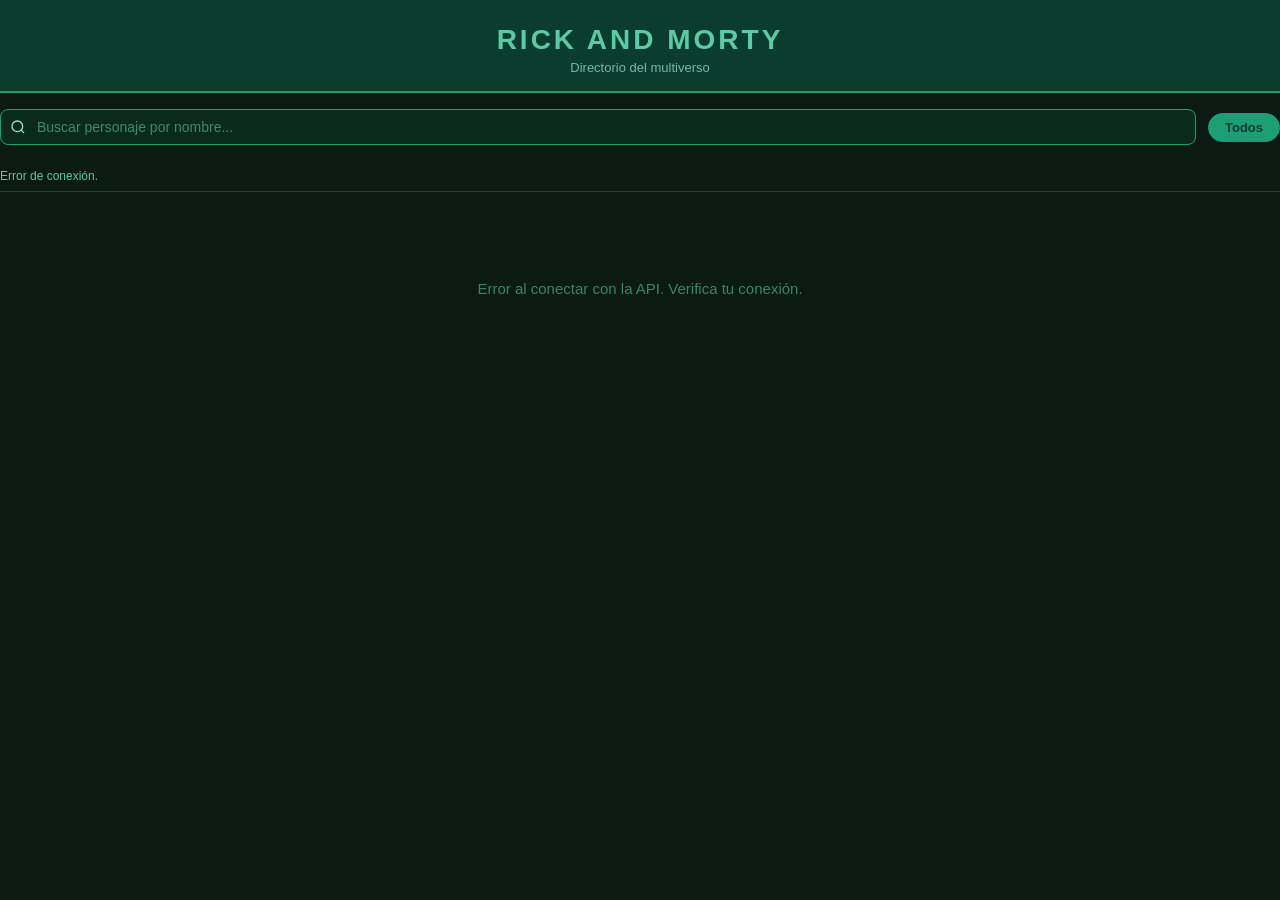
<file: API RICKANDMORTY/index.html>
<!DOCTYPE html>
<html lang="es">
<head>
    <meta charset="UTF-8">
    <meta name="viewport" content="width=device-width, initial-scale=1.0">
    <title>Rick and Morty - Personajes</title>
    <link rel="stylesheet" href="styles.css">
   
</head>
<body>

    <header>
        <h1>RICK AND MORTY</h1>
        <p>Directorio del multiverso</p>
    </header>

    <div class="controls">
        <!-- Búsqueda por nombre -->
        <div class="search-wrap">
            <svg width="16" height="16" viewBox="0 0 24 24" fill="none" stroke="currentColor" stroke-width="2">
                <circle cx="11" cy="11" r="8"/><path d="m21 21-4.35-4.35"/>
            </svg>
            <input type="text" id="searchInput" placeholder="Buscar personaje por nombre..." />
        </div>

        <!-- Filtros de especie (se generan con JS) -->
        <div class="filters" id="filters">
            <button class="filter-btn active" data-species="all">Todos</button>
        </div>
    </div>

    <div class="stats-bar" id="statsBar">Cargando personajes...</div>

    <div class="grid" id="grid">
        <div class="loading">
            <div class="spinner"></div>
            Conectando con la API del multiverso...
        </div>
    </div>

    <div class="pagination" id="pagination"></div>

    <script>
        // =============================================
        //  VARIABLES GLOBALES
        // =============================================
        let todosLosPersonajes = [];  // Todos los personajes descargados de la API
        let personajesFiltrados = []; // Resultado de aplicar búsqueda + filtro de especie
        let especieActiva = 'all';    // Filtro de especie seleccionado
        let textoBusqueda = '';       // Texto del input de búsqueda
        let paginaActual = 1;
        const POR_PAGINA = 20;        // Cuántos personajes mostrar por página

        // =============================================
        //  1. OBTENER TODOS LOS PERSONAJES DE LA API
        //     La API entrega 20 personajes por página,
        //     así que hacemos múltiples fetch hasta
        //     que no haya más páginas (next === null).
        // =============================================
        async function obtenerTodos() {
            let resultados = [];
            let url = 'https://rickandmortyapi.com/api/character';

            while (url) {
                const respuesta = await fetch(url);
                const datos = await respuesta.json();
                resultados = resultados.concat(datos.results);
                url = datos.info.next; // null cuando no hay más páginas
            }

            return resultados;
        }

        // =============================================
        //  2. CONSTRUIR BOTONES DE FILTRO POR ESPECIE
        //     Se extraen las especies únicas del array
        //     y se crea un botón por cada una.
        // =============================================
        function construirFiltros() {
            const especies = [...new Set(todosLosPersonajes.map(p => p.species))].sort();
            const contenedor = document.getElementById('filters');

            // Botón "Todos" siempre primero
            contenedor.innerHTML = '<button class="filter-btn active" data-species="all">Todos</button>';

            especies.forEach(especie => {
                const btn = document.createElement('button');
                btn.className = 'filter-btn';
                btn.dataset.species = especie;
                btn.textContent = especie || 'Desconocido';
                contenedor.appendChild(btn);
            });

            // Evento click en el contenedor (delegación de eventos)
            contenedor.addEventListener('click', function(e) {
                const btn = e.target.closest('.filter-btn');
                if (!btn) return;

                // Quitar "active" de todos y ponerlo en el clickeado
                document.querySelectorAll('.filter-btn').forEach(b => b.classList.remove('active'));
                btn.classList.add('active');

                especieActiva = btn.dataset.species;
                paginaActual = 1;
                aplicarFiltros();
            });
        }

        // =============================================
        //  3. APLICAR FILTROS
        //     Filtra el array global con los criterios
        //     de especie y texto de búsqueda.
        // =============================================
        function aplicarFiltros() {
            personajesFiltrados = todosLosPersonajes.filter(personaje => {
                const coincideEspecie = especieActiva === 'all' || personaje.species === especieActiva;
                const coincideNombre  = personaje.name.toLowerCase().includes(textoBusqueda);
                return coincideEspecie && coincideNombre;
            });

            renderizarGrid();
            renderizarPaginacion();

            // Actualizar barra de estado
            let info = `${personajesFiltrados.length} personaje${personajesFiltrados.length !== 1 ? 's' : ''} encontrado${personajesFiltrados.length !== 1 ? 's' : ''}`;
            if (especieActiva !== 'all') info += ` · Especie: ${especieActiva}`;
            if (textoBusqueda) info += ` · Búsqueda: "${textoBusqueda}"`;
            document.getElementById('statsBar').textContent = info;
        }

        // =============================================
        //  4. RENDERIZAR TARJETAS EN EL GRID
        //     Solo muestra los personajes de la
        //     página actual (paginación).
        // =============================================
        function renderizarGrid() {
            const grid = document.getElementById('grid');
            const inicio = (paginaActual - 1) * POR_PAGINA;
            const personajesPagina = personajesFiltrados.slice(inicio, inicio + POR_PAGINA);

            if (personajesPagina.length === 0) {
                grid.innerHTML = '<div class="empty-state">No se encontraron personajes con ese criterio.</div>';
                return;
            }

            grid.innerHTML = '';

            personajesPagina.forEach(personaje => {
                // Elegir clase CSS del badge según especie
                const claseEspecie = obtenerClaseEspecie(personaje.species);

                const tarjeta = document.createElement('article');
                tarjeta.className = 'card';
                tarjeta.innerHTML = `
                    <img src="${personaje.image}" alt="${personaje.name}" loading="lazy">
                    <div class="card-info">
                        <h2 title="${personaje.name}">${personaje.name}</h2>
                        <span class="badge ${claseEspecie}">${personaje.species}</span>
                        <div class="status">
                            <span class="dot dot-${personaje.status}"></span>
                            ${personaje.status}
                        </div>
                    </div>
                `;

                grid.appendChild(tarjeta);
            });
        }

        // =============================================
        //  5. RENDERIZAR PAGINACIÓN
        // =============================================
        function renderizarPaginacion() {
            const totalPaginas = Math.ceil(personajesFiltrados.length / POR_PAGINA);
            const contenedor = document.getElementById('pagination');

            if (totalPaginas <= 1) {
                contenedor.innerHTML = '';
                return;
            }

            contenedor.innerHTML = `
                <button class="page-btn" id="btnAnterior" ${paginaActual === 1 ? 'disabled' : ''}>← Anterior</button>
                <span class="page-info">Página ${paginaActual} de ${totalPaginas}</span>
                <button class="page-btn" id="btnSiguiente" ${paginaActual === totalPaginas ? 'disabled' : ''}>Siguiente →</button>
            `;

            document.getElementById('btnAnterior').addEventListener('click', () => {
                paginaActual--;
                renderizarGrid();
                renderizarPaginacion();
                window.scrollTo({ top: 0, behavior: 'smooth' });
            });

            document.getElementById('btnSiguiente').addEventListener('click', () => {
                paginaActual++;
                renderizarGrid();
                renderizarPaginacion();
                window.scrollTo({ top: 0, behavior: 'smooth' });
            });
        }

        // =============================================
        //  6. HELPER: clase CSS para el badge de especie
        // =============================================
        function obtenerClaseEspecie(especie) {
            const mapa = {
                'Human':                 'badge-Human',
                'Alien':                 'badge-Alien',
                'Humanoid':              'badge-Humanoid',
                'Robot':                 'badge-Robot',
                'Animal':                'badge-Animal',
                'Disease':               'badge-Disease',
                'Mythological Creature': 'badge-Mythological',
                'Poopybutthole':         'badge-Poopybutthole',
                'unknown':               'badge-unknown',
            };
            return mapa[especie] || 'badge-unknown';
        }

        // =============================================
        //  7. EVENTO: búsqueda en tiempo real
        // =============================================
        document.getElementById('searchInput').addEventListener('input', function(e) {
            textoBusqueda = e.target.value.toLowerCase().trim();
            paginaActual = 1;
            aplicarFiltros();
        });

        // =============================================
        //  8. INICIO: cargar personajes
        // =============================================
        obtenerTodos()
            .then(personajes => {
                todosLosPersonajes = personajes;
                construirFiltros();
                aplicarFiltros();
            })
            .catch(error => {
                document.getElementById('grid').innerHTML =
                    '<div class="empty-state">Error al conectar con la API. Verifica tu conexión.</div>';
                document.getElementById('statsBar').textContent = 'Error de conexión.';
                console.error(error);
            });
    </script>

</body>
</html>
</file>
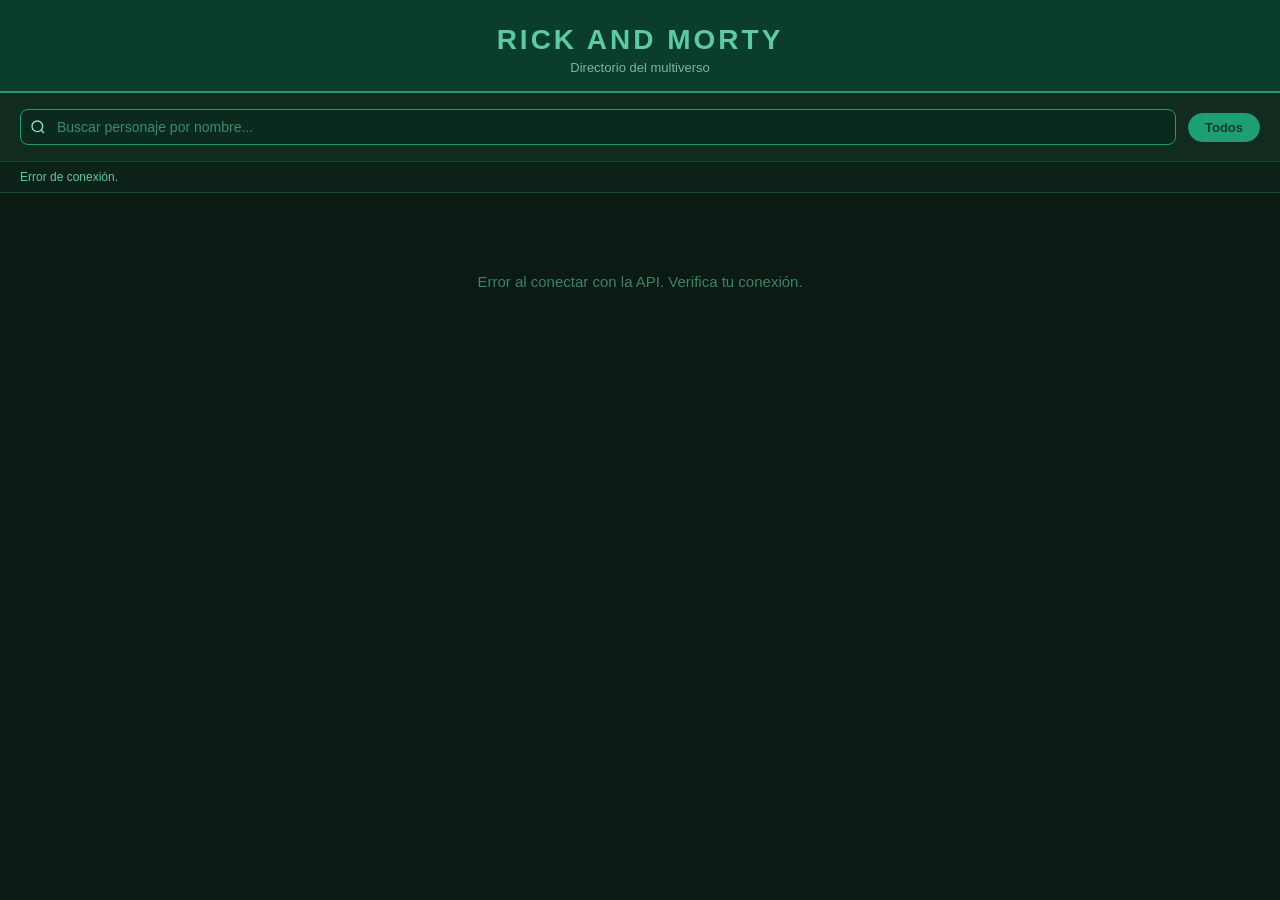
<file: API RICKANDMORTY/.vscode/index.html>
<!DOCTYPE html>
<html lang="es">
<head>
    <meta charset="UTF-8">
    <meta name="viewport" content="width=device-width, initial-scale=1.0">
    <title>Rick and Morty - Personajes</title>
    <style>
        * {
            margin: 0;
            padding: 0;
            box-sizing: border-box;
        }

        body {
            font-family: Arial, sans-serif;
            background-color: #0b1a12;
            color: #e0f5ec;
            min-height: 100vh;
        }

        /* ===== HEADER ===== */
        header {
            background-color: #0b3d2e;
            padding: 24px 20px 16px;
            text-align: center;
            border-bottom: 2px solid #1D9E75;
        }

        header h1 {
            font-size: 28px;
            color: #5DCAA5;
            letter-spacing: 3px;
            margin-bottom: 4px;
        }

        header p {
            font-size: 13px;
            color: #9FE1CB;
            opacity: 0.75;
        }

        /* ===== CONTROLES (buscar + filtros) ===== */
        .controls {
            display: flex;
            flex-wrap: wrap;
            gap: 12px;
            padding: 16px 20px;
            background-color: #112b1e;
            border-bottom: 1px solid #1a4a32;
            align-items: center;
        }

        .search-wrap {
            position: relative;
            flex: 1;
            min-width: 200px;
        }

        .search-wrap svg {
            position: absolute;
            left: 10px;
            top: 50%;
            transform: translateY(-50%);
            color: #9FE1CB;
            pointer-events: none;
        }

        #searchInput {
            width: 100%;
            padding: 9px 12px 9px 36px;
            border-radius: 8px;
            border: 1px solid #1D9E75;
            background-color: #0b2a1e;
            color: #e0f5ec;
            font-size: 14px;
            outline: none;
            transition: box-shadow 0.2s;
        }

        #searchInput:focus {
            box-shadow: 0 0 0 3px rgba(29, 158, 117, 0.25);
        }

        #searchInput::placeholder {
            color: #5DCAA5;
            opacity: 0.6;
        }

        /* ===== FILTROS DE ESPECIE ===== */
        .filters {
            display: flex;
            flex-wrap: wrap;
            gap: 6px;
        }

        .filter-btn {
            padding: 6px 16px;
            border-radius: 20px;
            border: 1px solid #1D9E75;
            background-color: transparent;
            color: #9FE1CB;
            font-size: 13px;
            cursor: pointer;
            transition: all 0.15s;
        }

        .filter-btn:hover {
            background-color: #1D9E75;
            color: #0b3d2e;
        }

        .filter-btn.active {
            background-color: #1D9E75;
            color: #0b3d2e;
            font-weight: bold;
        }

        /* ===== BARRA DE ESTADO ===== */
        .stats-bar {
            padding: 8px 20px;
            font-size: 12px;
            color: #5DCAA5;
            background-color: #0d2218;
            border-bottom: 1px solid #1a4a32;
        }

        /* ===== GRID DE PERSONAJES ===== */
        .grid {
            display: grid;
            grid-template-columns: repeat(auto-fill, minmax(180px, 1fr));
            gap: 16px;
            padding: 20px;
        }

        /* ===== TARJETA ===== */
        .card {
            background-color: #0f2b1e;
            border: 1px solid #1a4a32;
            border-radius: 12px;
            overflow: hidden;
            transition: transform 0.2s, border-color 0.2s;
        }

        .card:hover {
            transform: translateY(-4px);
            border-color: #1D9E75;
        }

        .card img {
            width: 100%;
            aspect-ratio: 1;
            display: block;
            object-fit: cover;
        }

        .card-info {
            padding: 10px 12px 14px;
        }

        .card-info h2 {
            font-size: 14px;
            font-weight: bold;
            color: #e0f5ec;
            margin-bottom: 8px;
            white-space: nowrap;
            overflow: hidden;
            text-overflow: ellipsis;
        }

        /* ===== BADGE ESPECIE ===== */
        .badge {
            display: inline-block;
            font-size: 11px;
            padding: 3px 10px;
            border-radius: 12px;
            font-weight: bold;
            margin-bottom: 6px;
        }

        .badge-Human        { background-color: #1a3a5c; color: #85B7EB; }
        .badge-Alien        { background-color: #0b3d2e; color: #5DCAA5; }
        .badge-Humanoid     { background-color: #2a1f5c; color: #AFA9EC; }
        .badge-Robot        { background-color: #2c2c2a; color: #B4B2A9; }
        .badge-Animal       { background-color: #3b2a0a; color: #FAC775; }
        .badge-Disease      { background-color: #3d0f0f; color: #F09595; }
        .badge-Mythological { background-color: #3d1a0f; color: #F0997B; }
        .badge-Poopybutthole{ background-color: #3d1a2a; color: #ED93B1; }
        .badge-unknown      { background-color: #1f1f1e; color: #888780; }

        /* ===== ESTADO (vivo/muerto) ===== */
        .status {
            display: flex;
            align-items: center;
            gap: 6px;
            font-size: 12px;
            color: #9FE1CB;
            opacity: 0.8;
        }

        .dot {
            width: 8px;
            height: 8px;
            border-radius: 50%;
            flex-shrink: 0;
        }

        .dot-Alive   { background-color: #639922; }
        .dot-Dead    { background-color: #E24B4A; }
        .dot-unknown { background-color: #888780; }

        /* ===== ESTADO VACÍO ===== */
        .empty-state {
            grid-column: 1 / -1;
            text-align: center;
            padding: 60px 20px;
            color: #5DCAA5;
            opacity: 0.6;
            font-size: 15px;
        }

        /* ===== LOADING ===== */
        .loading {
            grid-column: 1 / -1;
            display: flex;
            justify-content: center;
            align-items: center;
            gap: 12px;
            padding: 60px 20px;
            font-size: 15px;
            color: #5DCAA5;
        }

        .spinner {
            width: 22px;
            height: 22px;
            border: 3px solid #1a4a32;
            border-top-color: #1D9E75;
            border-radius: 50%;
            animation: spin 0.75s linear infinite;
        }

        @keyframes spin {
            to { transform: rotate(360deg); }
        }

        /* ===== PAGINACIÓN ===== */
        .pagination {
            display: flex;
            justify-content: center;
            align-items: center;
            gap: 12px;
            padding: 16px 20px 32px;
        }

        .page-btn {
            padding: 7px 20px;
            border-radius: 8px;
            border: 1px solid #1D9E75;
            background-color: transparent;
            color: #5DCAA5;
            font-size: 14px;
            cursor: pointer;
            transition: all 0.15s;
        }

        .page-btn:hover:not(:disabled) {
            background-color: #1D9E75;
            color: #0b3d2e;
        }

        .page-btn:disabled {
            opacity: 0.3;
            cursor: not-allowed;
        }

        .page-info {
            font-size: 13px;
            color: #9FE1CB;
        }
    </style>
</head>
<body>

    <header>
        <h1>RICK AND MORTY</h1>
        <p>Directorio del multiverso</p>
    </header>

    <div class="controls">
        <!-- Búsqueda por nombre -->
        <div class="search-wrap">
            <svg width="16" height="16" viewBox="0 0 24 24" fill="none" stroke="currentColor" stroke-width="2">
                <circle cx="11" cy="11" r="8"/><path d="m21 21-4.35-4.35"/>
            </svg>
            <input type="text" id="searchInput" placeholder="Buscar personaje por nombre..." />
        </div>

        <!-- Filtros de especie (se generan con JS) -->
        <div class="filters" id="filters">
            <button class="filter-btn active" data-species="all">Todos</button>
        </div>
    </div>

    <div class="stats-bar" id="statsBar">Cargando personajes...</div>

    <div class="grid" id="grid">
        <div class="loading">
            <div class="spinner"></div>
            Conectando con la API del multiverso...
        </div>
    </div>

    <div class="pagination" id="pagination"></div>

    <script>
        // =============================================
        //  VARIABLES GLOBALES
        // =============================================
        let todosLosPersonajes = [];  // Todos los personajes descargados de la API
        let personajesFiltrados = []; // Resultado de aplicar búsqueda + filtro de especie
        let especieActiva = 'all';    // Filtro de especie seleccionado
        let textoBusqueda = '';       // Texto del input de búsqueda
        let paginaActual = 1;
        const POR_PAGINA = 20;        // Cuántos personajes mostrar por página

        // =============================================
        //  1. OBTENER TODOS LOS PERSONAJES DE LA API
        //     La API entrega 20 personajes por página,
        //     así que hacemos múltiples fetch hasta
        //     que no haya más páginas (next === null).
        // =============================================
        async function obtenerTodos() {
            let resultados = [];
            let url = 'https://rickandmortyapi.com/api/character';

            while (url) {
                const respuesta = await fetch(url);
                const datos = await respuesta.json();
                resultados = resultados.concat(datos.results);
                url = datos.info.next; // null cuando no hay más páginas
            }

            return resultados;
        }

        // =============================================
        //  2. CONSTRUIR BOTONES DE FILTRO POR ESPECIE
        //     Se extraen las especies únicas del array
        //     y se crea un botón por cada una.
        // =============================================
        function construirFiltros() {
            const especies = [...new Set(todosLosPersonajes.map(p => p.species))].sort();
            const contenedor = document.getElementById('filters');

            // Botón "Todos" siempre primero
            contenedor.innerHTML = '<button class="filter-btn active" data-species="all">Todos</button>';

            especies.forEach(especie => {
                const btn = document.createElement('button');
                btn.className = 'filter-btn';
                btn.dataset.species = especie;
                btn.textContent = especie || 'Desconocido';
                contenedor.appendChild(btn);
            });

            // Evento click en el contenedor (delegación de eventos)
            contenedor.addEventListener('click', function(e) {
                const btn = e.target.closest('.filter-btn');
                if (!btn) return;

                // Quitar "active" de todos y ponerlo en el clickeado
                document.querySelectorAll('.filter-btn').forEach(b => b.classList.remove('active'));
                btn.classList.add('active');

                especieActiva = btn.dataset.species;
                paginaActual = 1;
                aplicarFiltros();
            });
        }

        // =============================================
        //  3. APLICAR FILTROS
        //     Filtra el array global con los criterios
        //     de especie y texto de búsqueda.
        // =============================================
        function aplicarFiltros() {
            personajesFiltrados = todosLosPersonajes.filter(personaje => {
                const coincideEspecie = especieActiva === 'all' || personaje.species === especieActiva;
                const coincideNombre  = personaje.name.toLowerCase().includes(textoBusqueda);
                return coincideEspecie && coincideNombre;
            });

            renderizarGrid();
            renderizarPaginacion();

            // Actualizar barra de estado
            let info = `${personajesFiltrados.length} personaje${personajesFiltrados.length !== 1 ? 's' : ''} encontrado${personajesFiltrados.length !== 1 ? 's' : ''}`;
            if (especieActiva !== 'all') info += ` · Especie: ${especieActiva}`;
            if (textoBusqueda) info += ` · Búsqueda: "${textoBusqueda}"`;
            document.getElementById('statsBar').textContent = info;
        }

        // =============================================
        //  4. RENDERIZAR TARJETAS EN EL GRID
        //     Solo muestra los personajes de la
        //     página actual (paginación).
        // =============================================
        function renderizarGrid() {
            const grid = document.getElementById('grid');
            const inicio = (paginaActual - 1) * POR_PAGINA;
            const personajesPagina = personajesFiltrados.slice(inicio, inicio + POR_PAGINA);

            if (personajesPagina.length === 0) {
                grid.innerHTML = '<div class="empty-state">No se encontraron personajes con ese criterio.</div>';
                return;
            }

            grid.innerHTML = '';

            personajesPagina.forEach(personaje => {
                // Elegir clase CSS del badge según especie
                const claseEspecie = obtenerClaseEspecie(personaje.species);

                const tarjeta = document.createElement('article');
                tarjeta.className = 'card';
                tarjeta.innerHTML = `
                    <img src="${personaje.image}" alt="${personaje.name}" loading="lazy">
                    <div class="card-info">
                        <h2 title="${personaje.name}">${personaje.name}</h2>
                        <span class="badge ${claseEspecie}">${personaje.species}</span>
                        <div class="status">
                            <span class="dot dot-${personaje.status}"></span>
                            ${personaje.status}
                        </div>
                    </div>
                `;

                grid.appendChild(tarjeta);
            });
        }

        // =============================================
        //  5. RENDERIZAR PAGINACIÓN
        // =============================================
        function renderizarPaginacion() {
            const totalPaginas = Math.ceil(personajesFiltrados.length / POR_PAGINA);
            const contenedor = document.getElementById('pagination');

            if (totalPaginas <= 1) {
                contenedor.innerHTML = '';
                return;
            }

            contenedor.innerHTML = `
                <button class="page-btn" id="btnAnterior" ${paginaActual === 1 ? 'disabled' : ''}>← Anterior</button>
                <span class="page-info">Página ${paginaActual} de ${totalPaginas}</span>
                <button class="page-btn" id="btnSiguiente" ${paginaActual === totalPaginas ? 'disabled' : ''}>Siguiente →</button>
            `;

            document.getElementById('btnAnterior').addEventListener('click', () => {
                paginaActual--;
                renderizarGrid();
                renderizarPaginacion();
                window.scrollTo({ top: 0, behavior: 'smooth' });
            });

            document.getElementById('btnSiguiente').addEventListener('click', () => {
                paginaActual++;
                renderizarGrid();
                renderizarPaginacion();
                window.scrollTo({ top: 0, behavior: 'smooth' });
            });
        }

        // =============================================
        //  6. HELPER: clase CSS para el badge de especie
        // =============================================
        function obtenerClaseEspecie(especie) {
            const mapa = {
                'Human':                 'badge-Human',
                'Alien':                 'badge-Alien',
                'Humanoid':              'badge-Humanoid',
                'Robot':                 'badge-Robot',
                'Animal':                'badge-Animal',
                'Disease':               'badge-Disease',
                'Mythological Creature': 'badge-Mythological',
                'Poopybutthole':         'badge-Poopybutthole',
                'unknown':               'badge-unknown',
            };
            return mapa[especie] || 'badge-unknown';
        }

        // =============================================
        //  7. EVENTO: búsqueda en tiempo real
        // =============================================
        document.getElementById('searchInput').addEventListener('input', function(e) {
            textoBusqueda = e.target.value.toLowerCase().trim();
            paginaActual = 1;
            aplicarFiltros();
        });

        // =============================================
        //  8. INICIO: cargar personajes
        // =============================================
        obtenerTodos()
            .then(personajes => {
                todosLosPersonajes = personajes;
                construirFiltros();
                aplicarFiltros();
            })
            .catch(error => {
                document.getElementById('grid').innerHTML =
                    '<div class="empty-state">Error al conectar con la API. Verifica tu conexión.</div>';
                document.getElementById('statsBar').textContent = 'Error de conexión.';
                console.error(error);
            });
    </script>

</body>
</html>
</file>
<file: API RICKANDMORTY/styles.css>
/* ============================================================
   RESET & BASE
   ============================================================ */
* {
    margin: 0;
    padding: 0;
    box-sizing: border-box;
}

body {
    font-family: Arial, sans-serif;
    background-color: #0b1a12;
    color: #e0f5ec;
    min-height: 100vh;
}

/* ============================================================
   CONTENEDOR CENTRAL
   Centra todo el contenido con un ancho máximo
   ============================================================ */
.page-wrapper {
    max-width: 1280px;
    margin: 0 auto;
    padding: 0 20px;
}

/* ============================================================
   HEADER
   ============================================================ */
header {
    background-color: #0b3d2e;
    border-bottom: 2px solid #1D9E75;
    padding: 24px 20px 16px;
    text-align: center;
}

header h1 {
    font-size: 28px;
    color: #5DCAA5;
    letter-spacing: 3px;
    margin-bottom: 4px;
}

header p {
    font-size: 13px;
    color: #9FE1CB;
    opacity: 0.75;
}

/* ============================================================
   CONTROLES (buscar + filtros)
   ============================================================ */
.controls {
    display: flex;
    flex-wrap: wrap;
    gap: 12px;
    padding: 16px 0;
    align-items: center;
}

/* ---- Buscador ---- */
.search-wrap {
    position: relative;
    flex: 1;
    min-width: 200px;
}

.search-wrap svg {
    position: absolute;
    left: 10px;
    top: 50%;
    transform: translateY(-50%);
    color: #9FE1CB;
    pointer-events: none;
}

#searchInput {
    width: 100%;
    padding: 9px 12px 9px 36px;
    border-radius: 8px;
    border: 1px solid #1D9E75;
    background-color: #0b2a1e;
    color: #e0f5ec;
    font-size: 14px;
    outline: none;
    transition: box-shadow 0.2s;
}

#searchInput:focus {
    box-shadow: 0 0 0 3px rgba(29, 158, 117, 0.25);
}

#searchInput::placeholder {
    color: #5DCAA5;
    opacity: 0.6;
}

/* ---- Filtros de especie ---- */
.filters {
    display: flex;
    flex-wrap: wrap;
    gap: 6px;
}

.filter-btn {
    padding: 6px 16px;
    border-radius: 20px;
    border: 1px solid #1D9E75;
    background-color: transparent;
    color: #9FE1CB;
    font-size: 13px;
    cursor: pointer;
    transition: background-color 0.15s, color 0.15s;
}

.filter-btn:hover  { background-color: #1D9E75; color: #0b3d2e; }
.filter-btn.active { background-color: #1D9E75; color: #0b3d2e; font-weight: bold; }

/* ============================================================
   BARRA DE ESTADO
   ============================================================ */
.stats-bar {
    padding: 8px 0;
    font-size: 12px;
    color: #5DCAA5;
    border-bottom: 1px solid #1a4a32;
    margin-bottom: 4px;
}

/* ============================================================
   GRID DE PERSONAJES
   Centrado y responsivo con columnas uniformes
   ============================================================ */
.grid {
    display: grid;
    grid-template-columns: repeat(auto-fill, minmax(180px, 1fr));
    gap: 20px;
    padding: 24px 0;
    justify-items: center; /* centra cada tarjeta dentro de su celda */
}

/* ============================================================
   TARJETA
   ============================================================ */
.card {
    background-color: #0f2b1e;
    border: 1px solid #1a4a32;
    border-radius: 12px;
    overflow: hidden;
    width: 100%;           /* ocupa el ancho de la celda */
    max-width: 220px;      /* tope para pantallas muy anchas */
    transition: transform 0.2s, border-color 0.2s;
}

.card:hover {
    transform: translateY(-4px);
    border-color: #1D9E75;
}

.card img {
    width: 100%;
    aspect-ratio: 1;
    display: block;
    object-fit: cover;
}

.card-info {
    padding: 10px 12px 14px;
}

.card-info h2 {
    font-size: 14px;
    font-weight: bold;
    color: #e0f5ec;
    margin-bottom: 8px;
    white-space: nowrap;
    overflow: hidden;
    text-overflow: ellipsis;
}

/* ============================================================
   BADGES DE ESPECIE
   ============================================================ */
.badge {
    display: inline-block;
    font-size: 11px;
    padding: 3px 10px;
    border-radius: 12px;
    font-weight: bold;
    margin-bottom: 6px;
}

.badge-Human         { background-color: #1a3a5c; color: #85B7EB; }
.badge-Alien         { background-color: #0b3d2e; color: #5DCAA5; }
.badge-Humanoid      { background-color: #2a1f5c; color: #AFA9EC; }
.badge-Robot         { background-color: #2c2c2a; color: #B4B2A9; }
.badge-Animal        { background-color: #3b2a0a; color: #FAC775; }
.badge-Disease       { background-color: #3d0f0f; color: #F09595; }
.badge-Mythological  { background-color: #3d1a0f; color: #F0997B; }
.badge-Poopybutthole { background-color: #3d1a2a; color: #ED93B1; }
.badge-unknown       { background-color: #1f1f1e; color: #888780; }

/* ============================================================
   ESTADO (vivo / muerto)
   ============================================================ */
.status {
    display: flex;
    align-items: center;
    gap: 6px;
    font-size: 12px;
    color: #9FE1CB;
    opacity: 0.8;
}

.dot {
    width: 8px;
    height: 8px;
    border-radius: 50%;
    flex-shrink: 0;
}

.dot-Alive   { background-color: #639922; }
.dot-Dead    { background-color: #E24B4A; }
.dot-unknown { background-color: #888780; }

/* ============================================================
   ESTADOS ESPECIALES: vacío / cargando
   ============================================================ */
.empty-state {
    grid-column: 1 / -1;
    text-align: center;
    padding: 60px 20px;
    color: #5DCAA5;
    opacity: 0.6;
    font-size: 15px;
}

.loading {
    grid-column: 1 / -1;
    display: flex;
    justify-content: center;
    align-items: center;
    gap: 12px;
    padding: 60px 20px;
    font-size: 15px;
    color: #5DCAA5;
}

.spinner {
    width: 22px;
    height: 22px;
    border: 3px solid #1a4a32;
    border-top-color: #1D9E75;
    border-radius: 50%;
    animation: spin 0.75s linear infinite;
}

@keyframes spin {
    to { transform: rotate(360deg); }
}

/* ============================================================
   PAGINACIÓN
   ============================================================ */
.pagination {
    display: flex;
    justify-content: center;
    align-items: center;
    gap: 12px;
    padding: 16px 0 40px;
}

.page-btn {
    padding: 7px 20px;
    border-radius: 8px;
    border: 1px solid #1D9E75;
    background-color: transparent;
    color: #5DCAA5;
    font-size: 14px;
    cursor: pointer;
    transition: background-color 0.15s, color 0.15s;
}

.page-btn:hover:not(:disabled) {
    background-color: #1D9E75;
    color: #0b3d2e;
}

.page-btn:disabled {
    opacity: 0.3;
    cursor: not-allowed;
}

.page-info {
    font-size: 13px;
    color: #9FE1CB;
}
</file>
